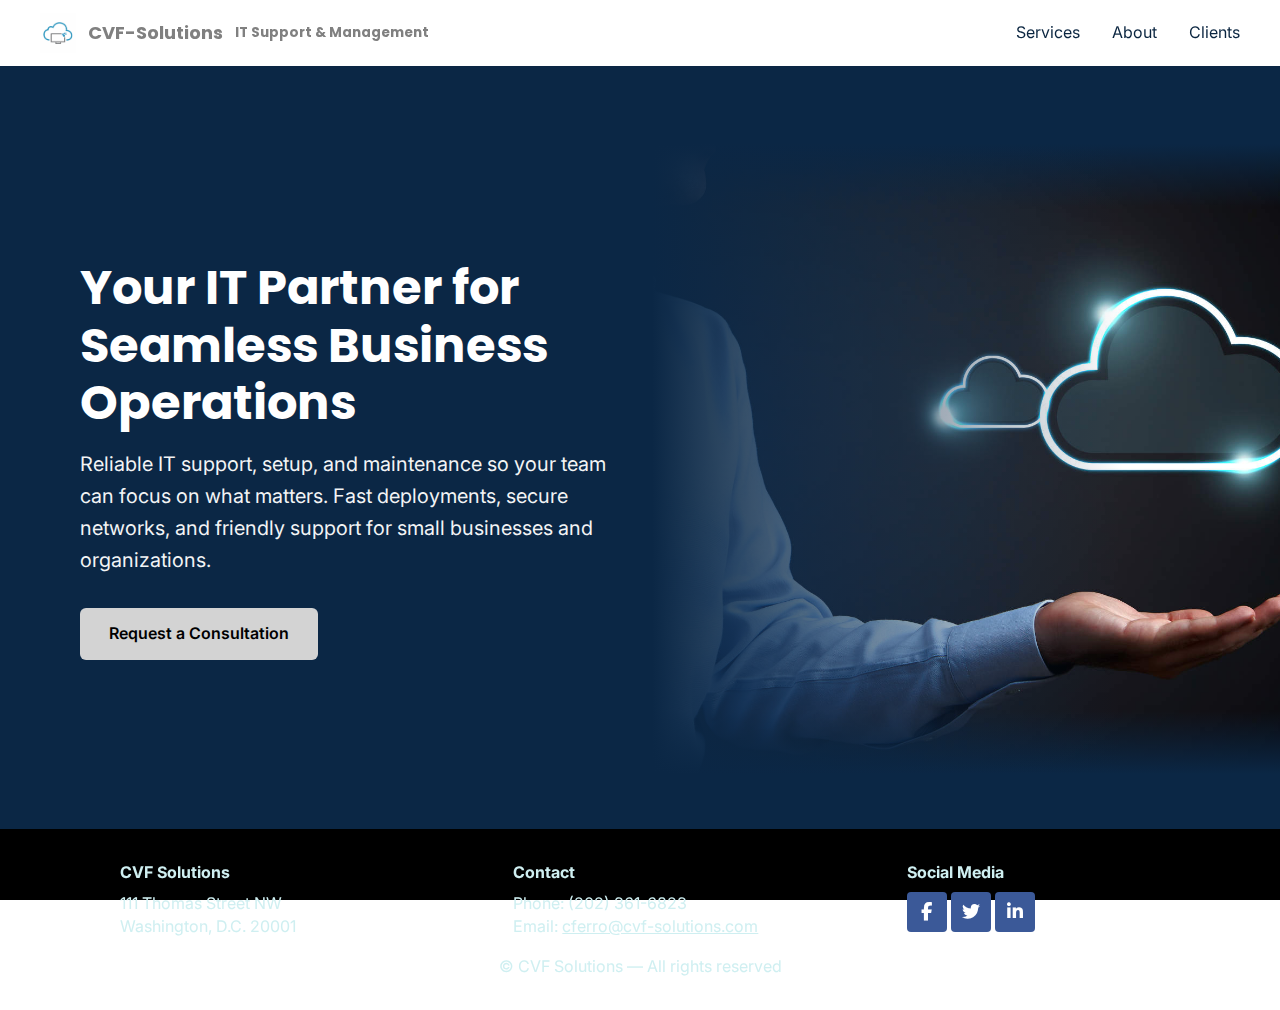
<file: index.html>
<!doctype html>
<html lang="en">
<head>
  <title>CVF-Solutions — IT Support & Management</title>
  <meta charset="utf-8" />
  <meta name="viewport" content="width=device-width, initial-scale=1" />
  <meta name="description" content="CVF Solutions provides reliable IT support, computer setup, and business-ready technology for small businesses and beyond." />
  <link rel="icon" href="./images/logo.jpg" type="image/jpg">
  <link rel="stylesheet" href="./css/global.css">
  <link rel="stylesheet" href="./css/home.css">
  <link rel="stylesheet" href="https://cdnjs.cloudflare.com/ajax/libs/font-awesome/6.5.0/css/all.min.css">
  <script src="./js/cvf-solutions.js" defer></script>

  <!-- Google Fonts -->
  <link href="https://fonts.googleapis.com/css2?family=Inter:wght@300;400;600;700;800&family=Poppins:wght@600;700&display=swap" rel="stylesheet">
</head>  

<body>
  <canvas id="particles-bg"></canvas>
  <header>
    <div class="container nav">
      <div class="brand">
        <a href="./index.html"><img id="logo" src="./images/logo.jpg" class="nav-logo" /></a>
        <a href="./index.html" class="logo">CVF-Solutions</span></a>
        <a href="./index.html" class="logo" style="font-size:0.85rem">IT Support & Management</a>
      </div>

      <nav>
        <div class="navlinks">
          <a class="navlink" href="./services/services.html"><span>Services</span></a>
          <a class="navlink" href="./about/about.html"><span>About</span></a>
          <a class="navlink" href="./clients/clients.html"><span>Clients</span></a>
          <!-- <a href="./contact/contact.html" class="cta">Contact Us</a> -->
          <!-- <a href="./test.html">Test Page</a> -->
        </div>
        <button class="mobile-toggle" aria-label="Open menu" id="mobileToggle">☰</button>
      </nav>
    </div>

    <!-- Mobile slide-in menu -->
    <div id="mobileMenu" style="display:none;padding:0.75rem;background:white;border-top:1px solid #e8f0f5">
      <div class="container" style="display:flex;flex-direction:column;gap:.5rem">
        <a href="./services/services.html">Services</a>
        <a href="./about/about.html">About</a>
        <a href="./clients/clients.html">Clients</a>
        <!-- <a href="./contact/contact.html" class="cta">Contact Us</a> -->
      </div>
    </div>
  </header>

  <main>
    <section class="hero">
      <div class="container-hero-inner">
        <div>
          <h1>Your IT Partner for Seamless Business Operations</h1>
          <p>Reliable IT support, setup, and maintenance so your team can focus on what matters. Fast deployments, secure networks, and friendly support for small businesses and organizations.</p>
          <div class="buttons">
            <a href="./contact/contact.html" class="btn-primary">Request a Consultation</a>
            <!-- <a class="btn-outline" href="#services">See Services</a> -->
          </div>
        </div>
        <div class="slideshow-container">
            <img src="./images/iStock_1.jpg" alt="Slide 1" class="active">
            <img src="./images/iStock_2.jpg" alt="Slide 2">
            <img src="./images/iStock_3.jpg" alt="Slide 3">
            <img src="./images/iStock_4.jpg" alt="Slide 4">
        </div>
    </section>
  </main>
  
  <footer>
    <div class="container footer-grid">
      <div>
        <strong>CVF Solutions</strong>
        <div style="margin-top:.5rem">111 Thomas Street NW<br>Washington, D.C. 20001</div>
      </div>

      <div>
        <strong>Contact</strong>
        <div style="margin-top:.5rem">Phone: (202) 361-6823<br>Email: <a href="mailto:cferro@cvf-solutions.com" style="color:inherit">cferro@cvf-solutions.com</a></div>
      </div>

      <div class="social-links">
        <strong>Social Media</strong>
        <div style="margin-top:.5rem">
            <a href="https://www.facebook.com/CVFSolutions" target="_blank" aria-label="Facebook">
                <i class="fab fa-facebook-f"></i>
            </a>
            <a href="https://twitter.com/cvfsolutions" target="_blank" aria-label="Twitter">
                <i class="fab fa-twitter"></i>
            </a>
            <a href="https://www.linkedin.com/pub/christian-ferro/8a/386/b84" target="_blank" aria-label="LinkedIn">
                <i class="fab fa-linkedin-in"></i>
            </a>
        </div>
      </div>
    </div>

    <div class="container center" style="margin-top:1rem">© CVF Solutions — All rights reserved</div>
  </footer>
</body>
</html>
</file>
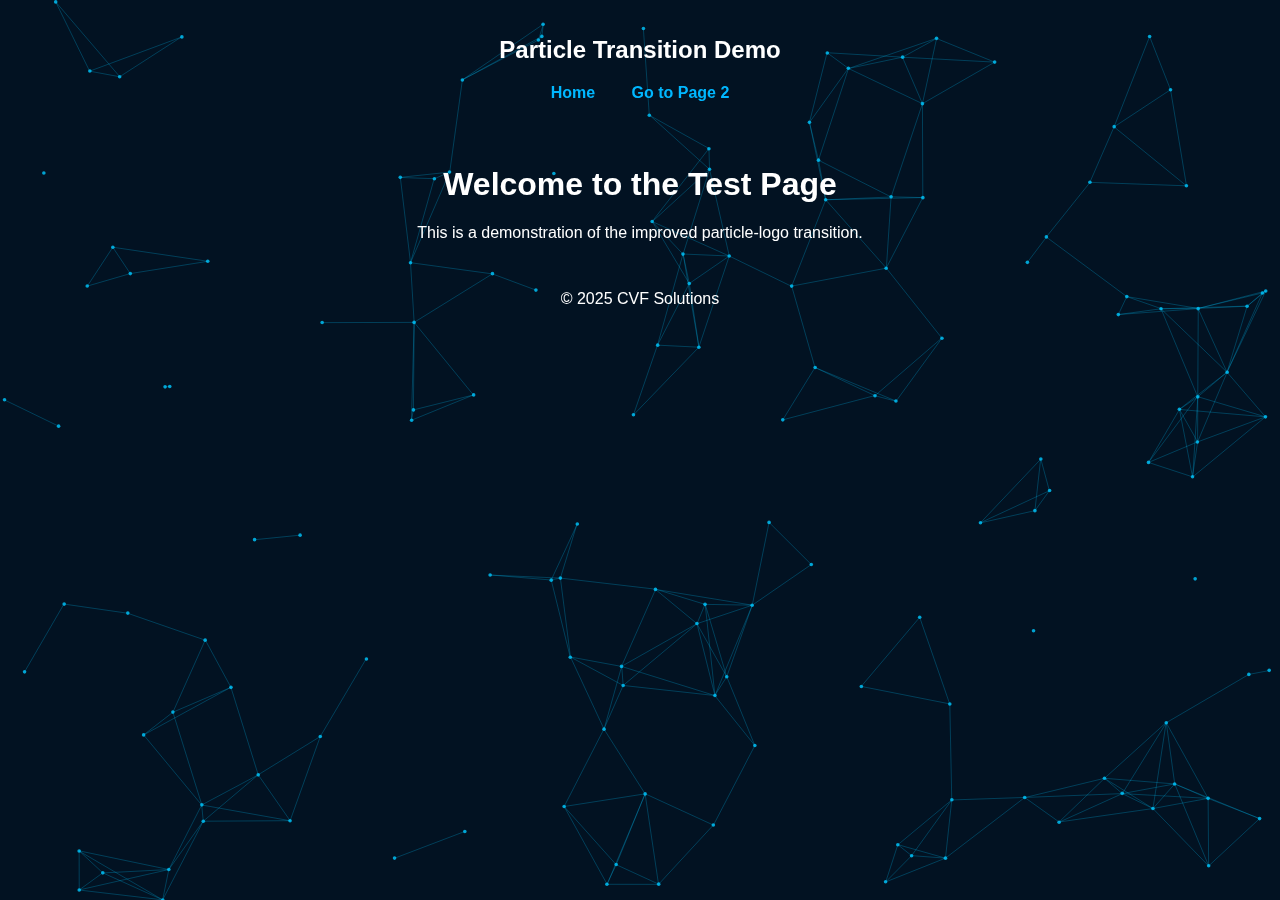
<file: transition-test.html>
<!doctype html>
<html lang="en">
<head>
  <meta charset="utf-8" />
  <title>Particle Logo Transition Test (Improved)</title>
  <meta name="viewport" content="width=device-width, initial-scale=1" />
  <style>
    html, body {
      margin: 0;
      height: 100%;
      background: #021222;
      overflow: hidden;
      font-family: 'Poppins', sans-serif;
      color: white;
    }

    canvas#particles-bg {
      position: fixed;
      inset: 0;
      z-index: 0;
    }

    header, footer {
      text-align: center;
      padding: 1rem;
      z-index: 10;
      position: relative;
    }

    #page-content {
      position: relative;
      z-index: 5;
      text-align: center;
      margin-top: 3rem;
      transition: opacity 1.5s ease-in-out;
      opacity: 1;
    }

    #page-content.fade-out {
      opacity: 0;
    }

    a {
      color: #00b7ff;
      text-decoration: none;
      font-weight: 600;
      margin: 0 1rem;
    }
  </style>
</head>
<body>
  <header>
    <h2>Particle Transition Demo</h2>
    <nav>
      <a href="./transition-test.html">Home</a>
      <a href="./transition-test2.html">Go to Page 2</a>
    </nav>
  </header>

  <canvas id="particles-bg"></canvas>

  <div id="page-content">
    <h1>Welcome to the Test Page</h1>
    <p>This is a demonstration of the improved particle-logo transition.</p>
  </div>

  <footer>
    <p>© 2025 CVF Solutions</p>
  </footer>

  <script>
  // ===== Particle Background =====
  const canvas = document.getElementById('particles-bg');
  const ctx = canvas.getContext('2d');
  let w, h;
  let particles = [];
  function resize() {
    w = canvas.width = window.innerWidth;
    h = canvas.height = window.innerHeight;
  }
  window.addEventListener('resize', resize);
  resize();

  for (let i = 0; i < 150; i++) {
    particles.push({
      x: Math.random() * w,
      y: Math.random() * h,
      vx: (Math.random() - 0.5) * 0.5,
      vy: (Math.random() - 0.5) * 0.5,
      size: 1.8
    });
  }

  function draw() {
    ctx.clearRect(0, 0, w, h);
    ctx.fillStyle = 'rgba(0,200,255,0.8)';
    ctx.strokeStyle = 'rgba(0,200,255,0.25)';
    ctx.lineWidth = 1;
    for (let i = 0; i < particles.length; i++) {
      const p = particles[i];
      p.x += p.vx;
      p.y += p.vy;
      if (p.x < 0 || p.x > w) p.vx *= -1;
      if (p.y < 0 || p.y > h) p.vy *= -1;

      ctx.beginPath();
      ctx.arc(p.x, p.y, p.size, 0, Math.PI * 2);
      ctx.fill();

      for (let j = i + 1; j < particles.length; j++) {
        const q = particles[j];
        const dx = p.x - q.x;
        const dy = p.y - q.y;
        const dist = Math.sqrt(dx*dx + dy*dy);
        if (dist < 100) {
          ctx.beginPath();
          ctx.moveTo(p.x, p.y);
          ctx.lineTo(q.x, q.y);
          ctx.stroke();
        }
      }
    }
    requestAnimationFrame(draw);
  }
  draw();
  window.particlesArray = particles;
  </script>

  <script>
  // ===== Transition Logic =====
  document.addEventListener("DOMContentLoaded", () => {
    const content = document.getElementById("page-content");
    const canvas = document.getElementById("particles-bg");
    const ctx = canvas.getContext("2d");
    const particles = window.particlesArray;

    const logoImg = new Image();
    logoImg.src = "./images/logo.jpg"; // <-- ensure this path works

    function getLogoPoints(img, widthFraction = 0.3) {
      const tmp = document.createElement("canvas");
      const scale = (canvas.width * widthFraction) / img.width;
      const scaledW = img.width * scale;
      const scaledH = img.height * scale;
      tmp.width = scaledW;
      tmp.height = scaledH;
      const tctx = tmp.getContext("2d");
      tctx.drawImage(img, 0, 0, scaledW, scaledH);
      const imageData = tctx.getImageData(0, 0, scaledW, scaledH).data;

      const pts = [];
      for (let y = 0; y < scaledH; y += 3) {  // denser sampling
        for (let x = 0; x < scaledW; x += 3) {
          const i = (y * scaledW + x) * 4;
          if (imageData[i + 3] > 128) pts.push({ x, y });
        }
      }
      const offsetX = canvas.width / 2 - scaledW / 2;
      const offsetY = canvas.height / 2 - scaledH / 2;
      return pts.map(p => ({ x: p.x + offsetX, y: p.y + offsetY }));
    }

    function morphParticlesToLogo(points) {
      const total = particles.length;
      for (let i = 0; i < total; i++) {
        const p = particles[i];
        const target = points[i % points.length];
        p.vx = (target.x - p.x) * 0.01;
        p.vy = (target.y - p.y) * 0.01;
      }
    }

    function disperseParticles() {
      particles.forEach(p => {
        p.vx = (Math.random() - 0.5) * 0.5;
        p.vy = (Math.random() - 0.5) * 0.5;
      });
    }

    function playTransitionAndNavigate(href) {
      content.classList.add("fade-out");
      morphParticlesToLogo(window.logoPoints);
      setTimeout(() => window.location.assign(href), 3000); // ⏳ slower for full effect
    }

    logoImg.onload = () => {
      window.logoPoints = getLogoPoints(logoImg);
      // For testing, show the morph on page load then disperse
      setTimeout(() => {
        morphParticlesToLogo(window.logoPoints);
        setTimeout(() => disperseParticles(), 2500);
      }, 800);
    };

    document.querySelectorAll("a").forEach(link => {
      const href = link.getAttribute("href");
      if (href && !href.startsWith("#") && !href.startsWith("mailto")) {
        link.addEventListener("click", e => {
          e.preventDefault();
          playTransitionAndNavigate(href);
        });
      }
    });
  });
  </script>
</body>
</html>
</file>
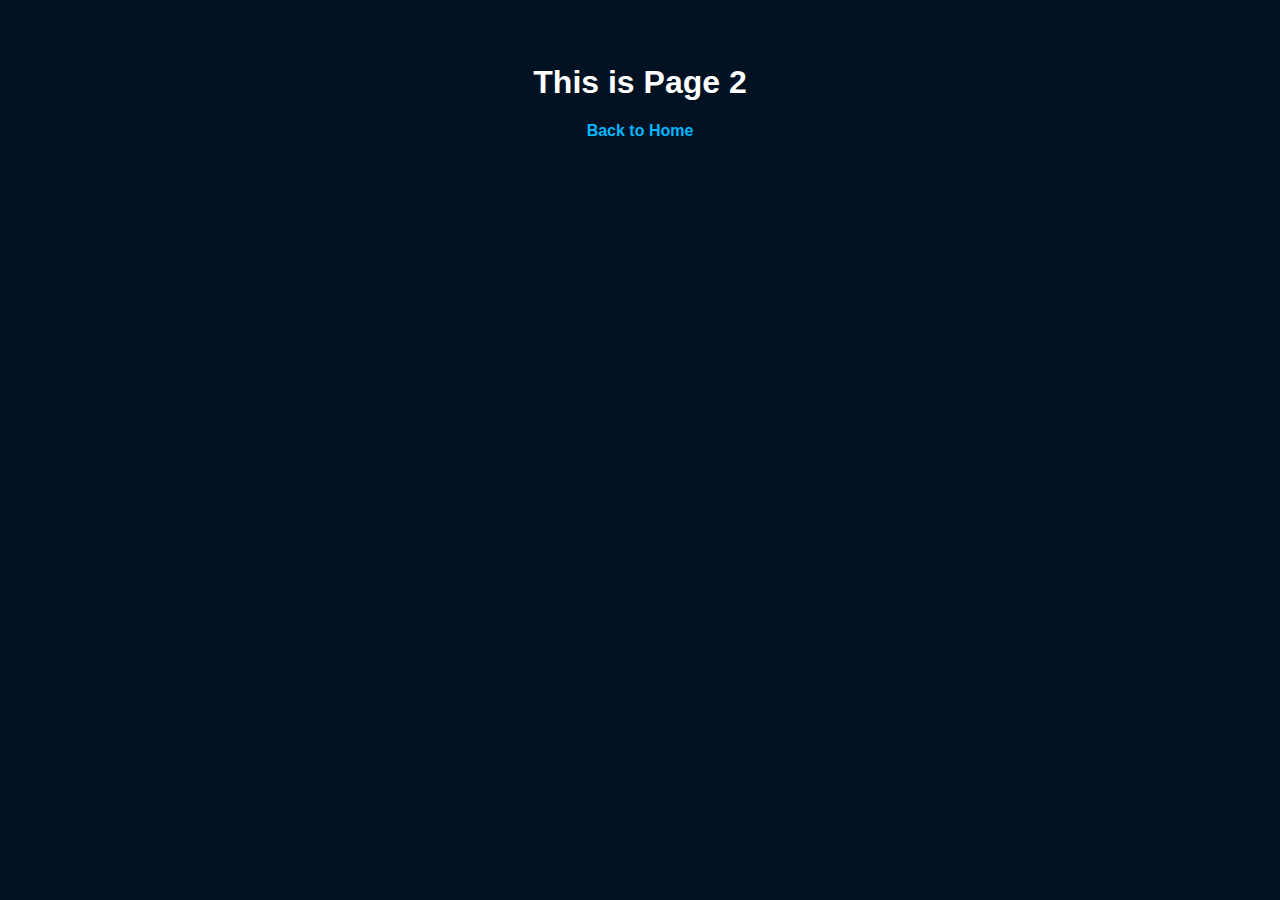
<file: transition-test2.html>
<!doctype html>
<html lang="en">
<head>
  <meta charset="utf-8" />
  <title>Transition Test Page 2</title>
  <meta name="viewport" content="width=device-width, initial-scale=1" />
  <style>
    body {
      background: #021222;
      color: white;
      text-align: center;
      font-family: 'Poppins', sans-serif;
      margin-top: 4rem;
    }
    a {
      color: #00b7ff;
      text-decoration: none;
      font-weight: 600;
    }
  </style>
</head>
<body>
  <h1>This is Page 2</h1>
  <p><a href="./transition-test.html">Back to Home</a></p>
</body>
</html>
</file>
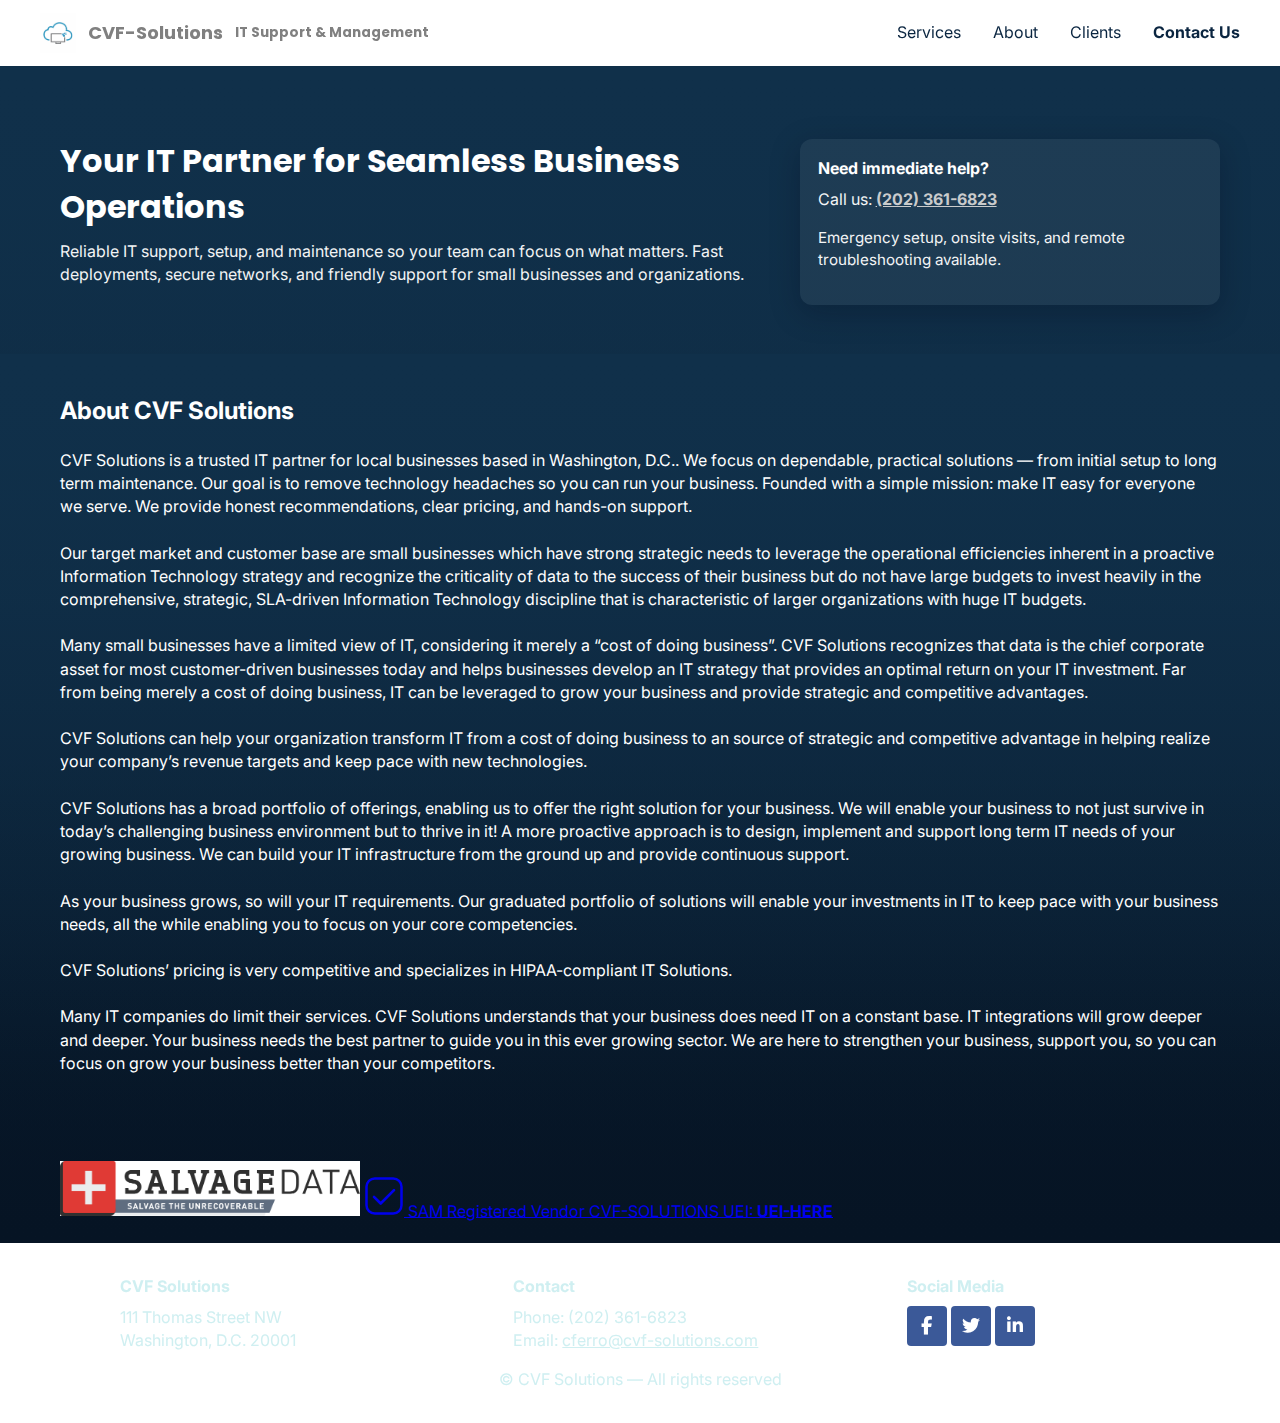
<file: about/about.html>
<!doctype html>
<html lang="en">
<head>
  <title>CVF Solutions — IT Support & Management</title>
  <meta charset="utf-8" />
  <meta name="viewport" content="width=device-width, initial-scale=1" />
  <meta name="description" content="CVF Solutions provides reliable IT support, computer setup, and business-ready technology for small businesses and beyond." />
  <link rel="icon" href="../images/logo.jpg" type="image/jpg">
  <link rel="stylesheet" href="../css/global.css">
  <link rel="stylesheet" href="./about.css">
  <link rel="stylesheet" href="https://cdnjs.cloudflare.com/ajax/libs/font-awesome/6.5.0/css/all.min.css">
  <script src="../js/cvf-solutions.js" defer></script>

  <!-- Google Fonts -->
  <link href="https://fonts.googleapis.com/css2?family=Inter:wght@300;400;600;700;800&family=Poppins:wght@600;700&display=swap" rel="stylesheet">
</head>  

<body>
  <canvas id="particles-bg"></canvas>
  <header>
    <div class="container nav">
      <div class="brand">
        <a href="../index.html"><img id="logo" src="../images/logo.jpg" class="nav-logo" /></a>
        <a href="../index.html" class="logo">CVF-Solutions</span></a>
        <a href="../index.html" class="logo" style="font-size:0.85rem">IT Support & Management</a>
      </div>

      <nav>
        <div class="navlinks">
          <a class="navlink" href="../services/services.html">Services</a>
          <a class="navlink" href="./about.html">About</a>
          <a class="navlink" href="../clients/clients.html">Clients</a>
          <a class="navlink cta" href="../contact/contact.html">Contact Us</a>
        </div>
        <button class="mobile-toggle" aria-label="Open menu" id="mobileToggle">☰</button>
      </nav>
    </div>

    <!-- Mobile slide-in menu -->
    <div id="mobileMenu" style="display:none;padding:0.75rem;background:white;border-top:1px solid #e8f0f5">
      <div class="container" style="display:flex;flex-direction:column;gap:.5rem">
        <a href="../services/services.html">Services</a>
        <a href="./about.html">About</a>
        <a href="../clients/clients.html">Clients</a>
        <a href="../contact/contact.html" class="cta">Contact Us</a>
      </div>
    </div>
  </header>

  <main>
    <section class="hero">
      <div class="container hero-inner">
        <div>
          <h1>Your IT Partner for Seamless Business Operations</h1>
          <p>Reliable IT support, setup, and maintenance so your team can focus on what matters. Fast deployments, secure networks, and friendly support for small businesses and organizations.</p>
          <!-- <div class="buttons">
            <a class="btn-primary" href="./contact/contact.html">Request a Consultation</a>
            <a class="btn-outline" href="../services/services.html">See Services</a>
          </div> -->
        </div>

        <div class="hero-card">
          <h4 style="margin:0 0 0.5rem">Need immediate help?</h4>
          <p style="margin:0 0 1rem">Call us: <a href="tel:+12023616823" class="phone-link" style="color:var(--accent);font-weight:700">(202) 361-6823</a></p>
          <p style="margin:0 0 1rem;font-size:0.95rem;opacity:0.95">Emergency setup, onsite visits, and remote troubleshooting available.</p>
          <!-- <a href="../contact/contact.html" class="btn-primary">Contact Us</a> -->
        </div>
      </div>
    </section>

    <section id="about" class="about" style="color:white">
      <div class="container">
        <h2>About CVF Solutions</h2>
        <p> 
          CVF Solutions is a trusted IT partner for local businesses based in Washington, D.C.. 
          We focus on dependable, practical solutions — from initial setup to long term maintenance. Our goal is to remove technology headaches so you can run your business.
          Founded with a simple mission: make IT easy for everyone we serve. We provide honest recommendations, clear pricing, and hands-on support.
          <br><br>
          Our target market and customer base are small businesses which have strong strategic needs to leverage
          the operational efficiencies inherent in a proactive Information Technology strategy and recognize the 
          criticality of data to the success of their business but do not have large budgets to invest heavily in 
          the comprehensive, strategic, SLA-driven Information Technology discipline that is characteristic of larger 
          organizations with huge IT budgets.  
          <br><br>
          Many small businesses have a limited view of IT, considering it merely a “cost of doing business”. 
          CVF Solutions recognizes that data is the chief corporate asset for most customer-driven businesses today and 
          helps businesses develop an IT strategy that provides an optimal return on your IT investment.  
          Far from being merely a cost of doing business, IT can be leveraged to grow your business and provide strategic and 
          competitive advantages.
          <br><br>
          CVF Solutions can help your organization transform IT from a cost of doing business to an source of strategic and 
          competitive advantage in helping realize your company’s revenue targets and keep pace with new technologies.  
          <br><br>
          CVF Solutions has a broad portfolio of offerings, enabling us to offer the right solution for your business.
          We will enable your business to not just survive in today’s challenging business environment but to thrive in it! 
          A more proactive approach is to design, implement and support long term IT needs of your growing business. We can 
          build your IT infrastructure from the ground up and provide continuous support.
          <br><br>
          As your business grows, so will your IT requirements. Our graduated portfolio of solutions will enable your investments 
          in IT to keep pace with your business needs, all the while enabling you to focus on your core competencies.
          <br><br>
          CVF Solutions’ pricing is very competitive and specializes in HIPAA-compliant IT Solutions.
          <br><br>
          Many IT companies do limit their services. CVF Solutions understands that your business does need IT on a constant 
          base. IT integrations will grow deeper and deeper. Your business needs the best partner to guide you in this ever 
          growing sector. We are here to strengthen your business, support you, so you can focus on grow your business better 
          than your competitors.  
          <br><br><br><br>
        </p>

        <div class="certifications-grid"> 
          <a style="display: inline-block;" href="https://case.salvagedata.com/request-help?partnerid=980035"> 
            <img src="../images/logo_sdr.svg " alt="SalvageData Recovery Partner" style="background: white; width:300px; height:auto; display:block;"> 
          </a> 
          <!-- SAM Registered Badge (compliant) -->
          <a class="sam-badge" href="SAM_URL_HERE" target="_blank" rel="noopener noreferrer"
            aria-label="COMPANY NAME registered in SAM.gov — click to view public record">
            <span class="sam-badge__logo" aria-hidden="true">
              <!-- abstract non-government SVG mark (no seals or flags) -->
              <svg width="40" height="40" viewBox="0 0 24 24" fill="none" role="img" xmlns="http://www.w3.org/2000/svg">
                <rect x="1.5" y="1.5" width="21" height="21" rx="5" stroke="currentColor" stroke-width="1.5" fill="none"/>
                <path d="M6 12.5 L10 16.5 L18 8.5" stroke="currentColor" stroke-width="1.6" stroke-linecap="round" stroke-linejoin="round" fill="none"/>
              </svg>
            </span>

            <span class="sam-badge__content">
              <span class="sam-badge__title">SAM Registered Vendor</span>
              <span class="sam-badge__meta">
                <span class="sam-badge__company">CVF-SOLUTIONS</span>
                <span class="sam-badge__uei">UEI: <strong>UEI-HERE</strong></span>
              </span>
            </span>
          </a>
        </div>
      </div>
    </section>
  </main>

  <footer>
    <div class="container footer-grid">
      <div>
        <strong>CVF Solutions</strong>
        <div style="margin-top:.5rem">111 Thomas Street NW<br>Washington, D.C. 20001</div>
      </div>

      <div>
        <strong>Contact</strong>
        <div style="margin-top:.5rem">Phone: (202) 361-6823<br>Email: <a href="mailto:cferro@cvf-solutions.com" style="color:inherit">cferro@cvf-solutions.com</a></div>
      </div>

      <div class="social-links">
        <strong>Social Media</strong>
        <div style="margin-top:.5rem">
            <a href="https://www.facebook.com/CVFSolutions" target="_blank" aria-label="Facebook">
                <i class="fab fa-facebook-f"></i>
            </a>
            <a href="https://twitter.com/cvfsolutions" target="_blank" aria-label="Twitter">
                <i class="fab fa-twitter"></i>
            </a>
            <a href="https://www.linkedin.com/pub/christian-ferro/8a/386/b84" target="_blank" aria-label="LinkedIn">
                <i class="fab fa-linkedin-in"></i>
            </a>
        </div>
      </div>
    </div>

    <div class="container center" style="margin-top:1rem">© CVF Solutions — All rights reserved</div>
  </footer>
</body>
</html>
</file>
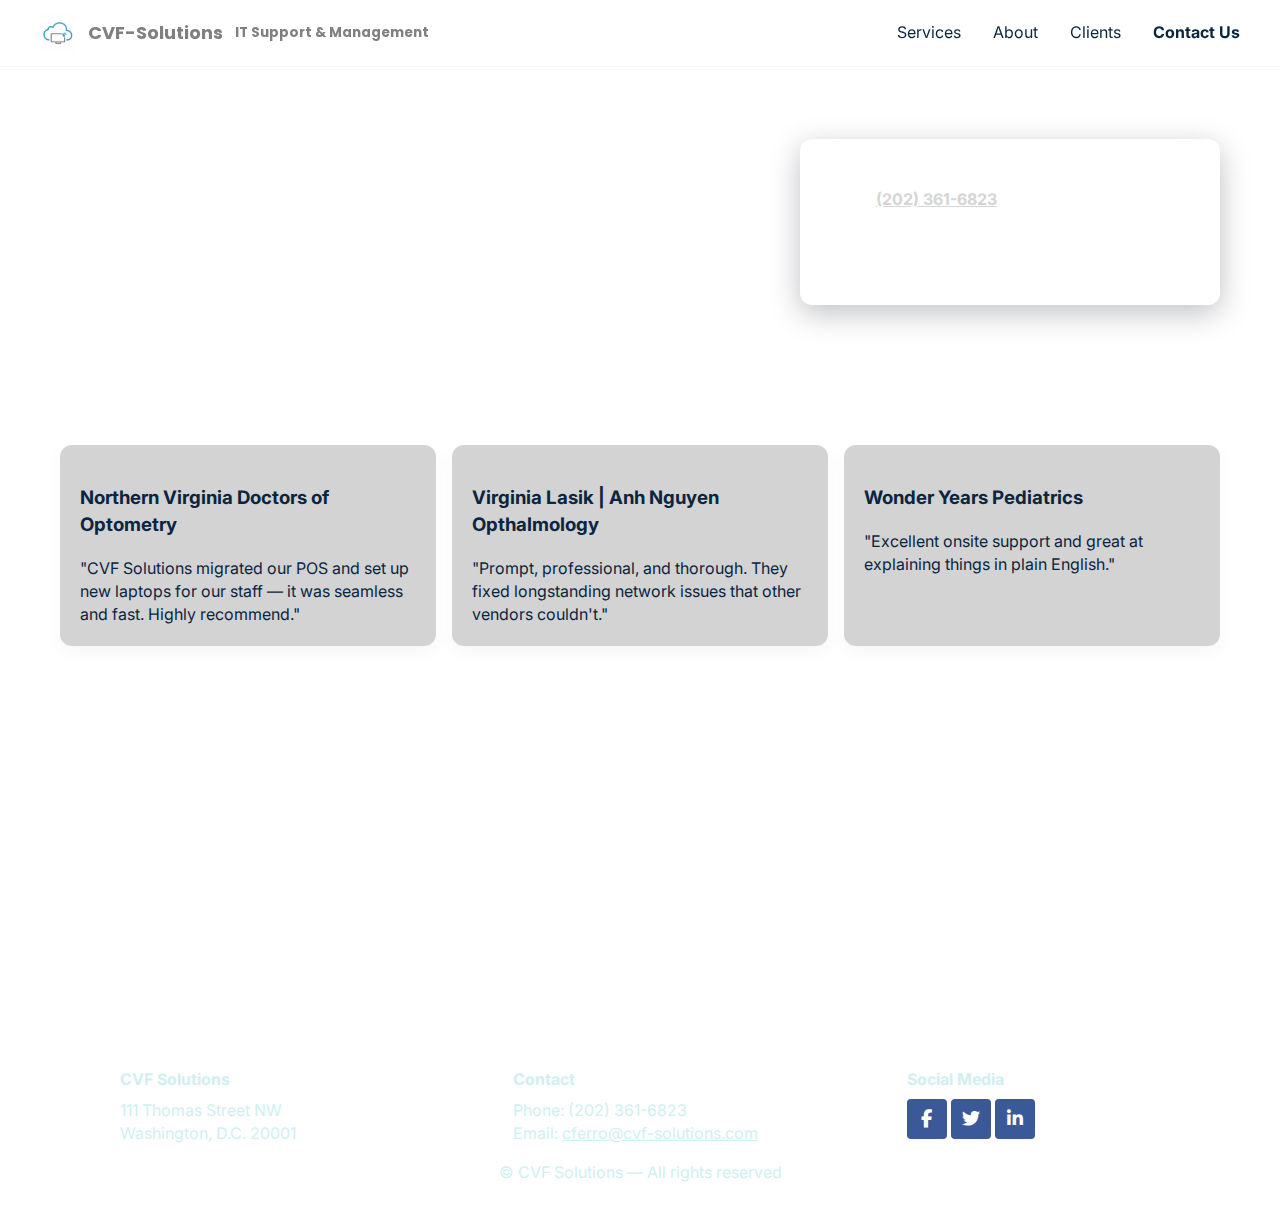
<file: clients/clients.html>
<!doctype html>
<html lang="en">
<head>
  <title>CVF Solutions — IT Support & Management</title>
  <meta charset="utf-8" />
  <meta name="viewport" content="width=device-width, initial-scale=1" />
  <meta name="description" content="CVF Solutions provides reliable IT support, computer setup, and business-ready technology for small businesses and beyond." />
  <link rel="icon" href="./images/logo.jpg" type="image/jpg">
  <link rel="stylesheet" href="../css/global.css">
  <link rel="stylesheet" href="./clients.css">
  <link rel="stylesheet" href="https://cdnjs.cloudflare.com/ajax/libs/font-awesome/6.5.0/css/all.min.css">

  <!-- Google Fonts -->
  <link href="https://fonts.googleapis.com/css2?family=Inter:wght@300;400;600;700;800&family=Poppins:wght@600;700&display=swap" rel="stylesheet">
</head>  

<body>
  <header>
    <div class="container nav">
      <div class="brand">
        <a href="../index.html"><img id="logo" src="../images/logo.jpg" class="nav-logo" /></a>
        <a href="../index.html" class="logo">CVF-Solutions</a>
        <a href="../index.html" class="logo" style="font-size:0.85rem">IT Support & Management</a>
      </div>

      <nav>
        <div class="navlinks">
          <a class="navlink" href="../services/services.html">Services</a>
          <a class="navlink" href="../about/about.html">About</a>
          <a class="navlink" href="./clients.html">Clients</a>
          <a class="navlink cta" href="../contact/contact.html">Contact Us</a>
        </div>
        <button class="mobile-toggle" aria-label="Open menu" id="mobileToggle">☰</button>
      </nav>
    </div>

    <!-- Mobile slide-in menu -->
    <div id="mobileMenu" style="display:none;padding:0.75rem;background:white;border-top:1px solid #e8f0f5">
      <div class="container" style="display:flex;flex-direction:column;gap:.5rem">
        <a href="../services/services.html">Services</a>
        <a href="../about/about.html">About</a>
        <a href="./clients.html">Clients</a>
        <a href="../contact/contact.html" class="cta">Contact Us</a>
      </div>
    </div>
  </header>

  <main>
    <section class="hero">
      <div class="container hero-inner">
        <div>
          <h1>Your IT Partner for Seamless Business Operations</h1>
          <p>Reliable IT support, setup, and maintenance so your team can focus on what matters. Fast deployments, secure networks, and friendly support for small businesses and organizations.</p>
          <!-- <div class="buttons">
            <a class="btn-primary" href="../contact/contact.html">Request a Consultation</a>
          </div> -->
        </div>

        <div class="hero-card">
          <h4 style="margin:0 0 0.5rem">Need immediate help?</h4>
          <p style="margin:0 0 1rem">Call us: <a href="tel:+12023616823" class="phone-link" style="color:var(--accent);font-weight:700">(202) 361-6823</a></p>
          <p style="margin:0 0 1rem;font-size:0.95rem;opacity:0.95">Emergency setup, onsite visits, and remote troubleshooting available.</p>
          <!-- <a href="../contact/contact.html" class="btn-primary">Contact Us</a> -->
        </div>
      </div>
    </section>

    <section id="clients" class="clients">
      <div class="container">
        <h2 style="margin:0 0 1rem;color:white">What clients say</h2>
        <div class="client-grid">
          <a href="https://novaeyedocs.com" class="client">
            <h3>Northern Virginia Doctors of Optometry</h3>
            <p style="margin:0.5rem 0 0">"CVF Solutions migrated our POS and set up new laptops for our staff — it was seamless and fast. Highly recommend."</p>
          </a>

          <a href="https://virginia-lasik.com" class="client">
            <h3>Virginia Lasik | Anh Nguyen Opthalmology</h3>
            <p style="margin:0.5rem 0 0">"Prompt, professional, and thorough. They fixed longstanding network issues that other vendors couldn't."</p>
          </a>

          <a href="https://wonderyearspediatrics.com" class="client">
            <h3>Wonder Years Pediatrics</h3>
            <p style="margin:0.5rem 0 0">"Excellent onsite support and great at explaining things in plain English."</p>
          </a>

          <p><br><br><br><br><br><br><br><br><br><br><br><br><br></p>
        </div>
      </div>
    </section>

  <footer>
    <div class="container footer-grid">
      <div>
        <strong>CVF Solutions</strong>
        <div style="margin-top:.5rem">111 Thomas Street NW<br>Washington, D.C. 20001</div>
      </div>

      <div>
        <strong>Contact</strong>
        <div style="margin-top:.5rem">Phone: (202) 361-6823<br>Email: <a href="mailto:cferro@cvf-solutions.com" style="color:inherit">cferro@cvf-solutions.com</a></div>
      </div>

      <div class="social-links">
        <strong>Social Media</strong>
        <div style="margin-top:.5rem">
            <a href="https://www.facebook.com/CVFSolutions" target="_blank" aria-label="Facebook">
                <i class="fab fa-facebook-f"></i>
            </a>
            <a href="https://twitter.com/cvfsolutions" target="_blank" aria-label="Twitter">
                <i class="fab fa-twitter"></i>
            </a>
            <a href="https://www.linkedin.com/pub/christian-ferro/8a/386/b84" target="_blank" aria-label="LinkedIn">
                <i class="fab fa-linkedin-in"></i>
            </a>
        </div>
      </div>
    </div>

    <div class="container center" style="margin-top:1rem">© CVF Solutions — All rights reserved</div>
  </footer>
</body>
</html>
</file>
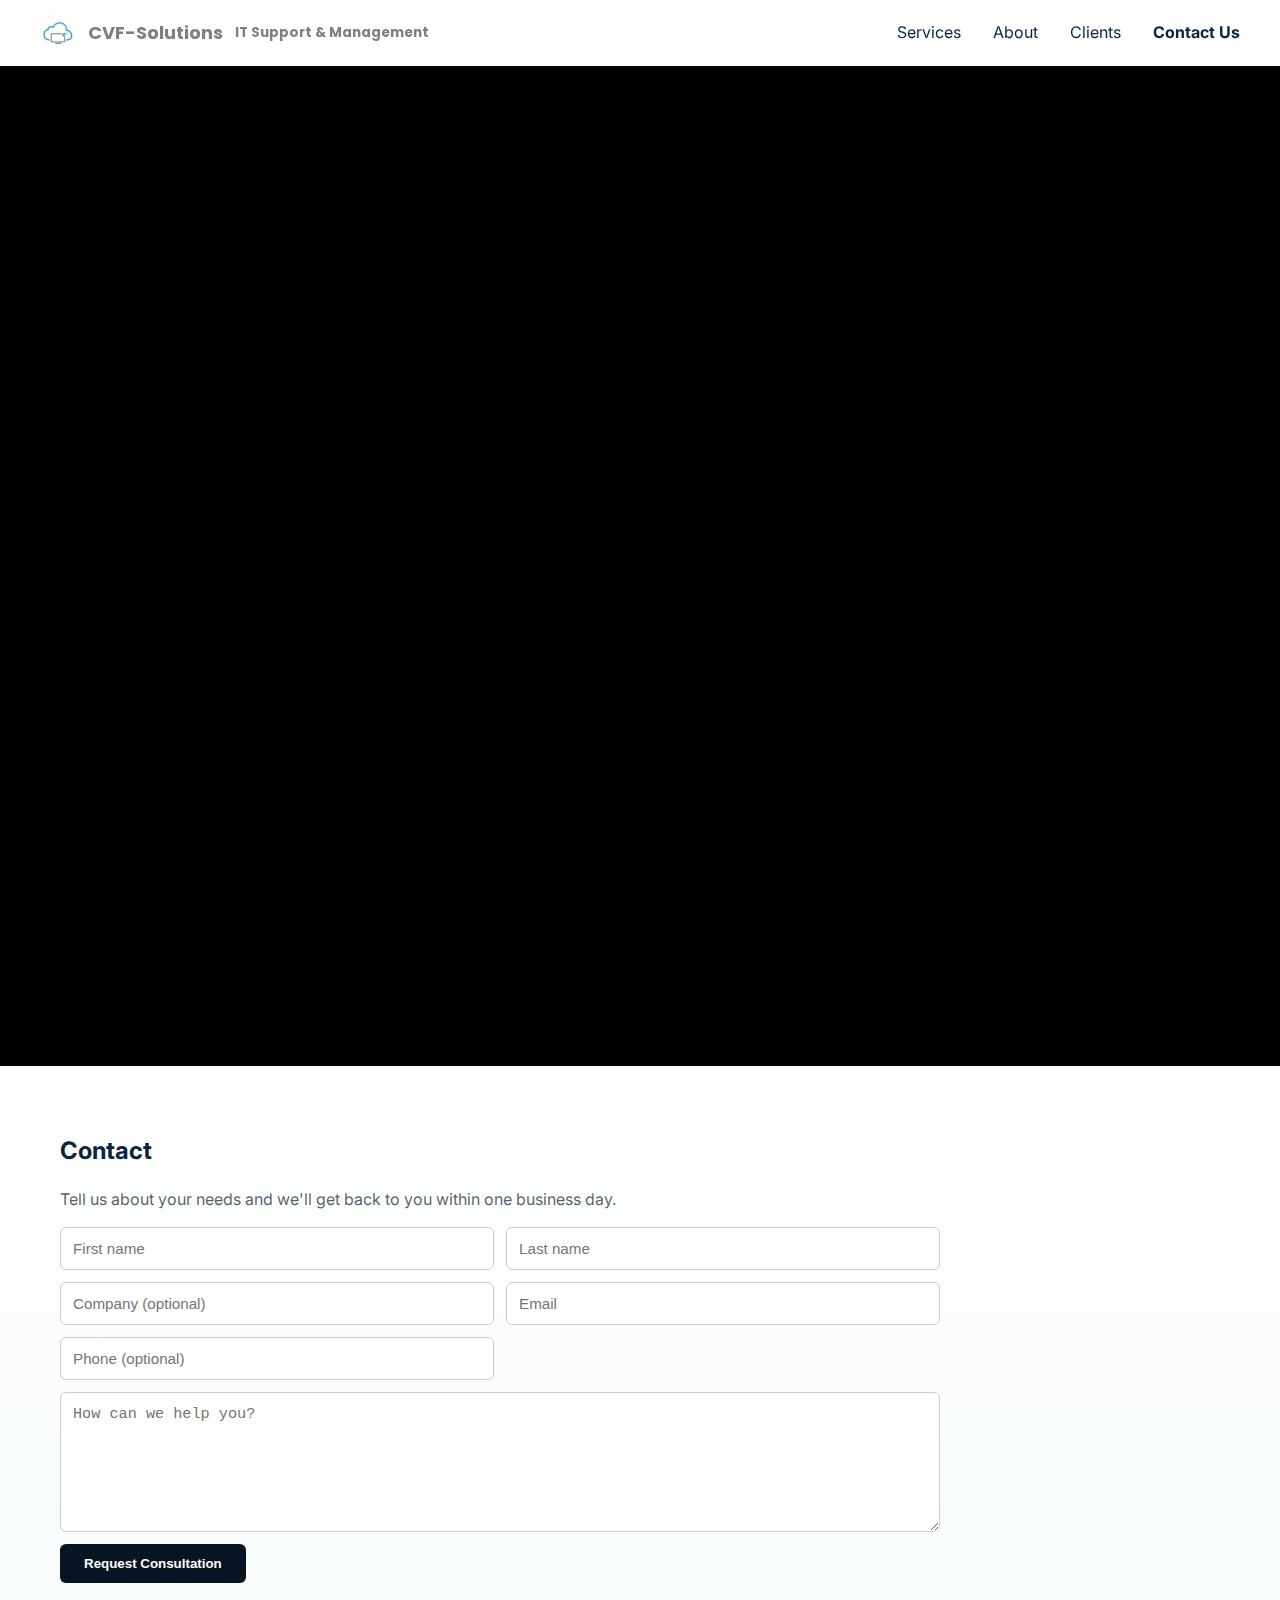
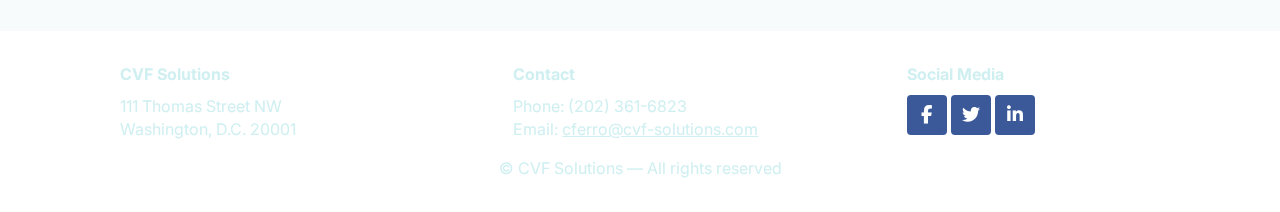
<file: contact/contact.html>
<!doctype html>
<html lang="en">
<head>
  <title>CVF Solutions — IT Support & Management</title>
  <meta charset="utf-8" />
  <meta name="viewport" content="width=device-width, initial-scale=1" />
  <meta name="description" content="CVF Solutions provides reliable IT support, computer setup, and business-ready technology for small businesses and beyond." />
  <link rel="icon" href="../images/logo.jpg" type="image/jpg">
  <link rel="stylesheet" href="../css/global.css">
  <link rel="stylesheet" href="./contact.css">
  <link rel="stylesheet" href="https://cdnjs.cloudflare.com/ajax/libs/font-awesome/6.5.0/css/all.min.css">
  <script src="../js/cvf-solutions.js" defer></script>

  <!-- Google Fonts -->
  <link href="https://fonts.googleapis.com/css2?family=Inter:wght@300;400;600;700;800&family=Poppins:wght@600;700&display=swap" rel="stylesheet">
</head>  

<body>
  <canvas id="particles-bg"></canvas>
  <header>
    <div class="container nav">
      <div class="brand">
        <a href="../index.html"><img id="logo" src="../images/logo.jpg" class="nav-logo" /></a>
        <a href="../index.html" class="logo">CVF-Solutions</a>
        <a href="../index.html" class="logo" style="font-size:0.85rem">IT Support & Management</a>
      </div>

      <nav>
        <div class="navlinks">
          <a class="navlink" href="../services/services.html">Services</a>
          <a class="navlink" href="../about/about.html">About</a>
          <a class="navlink" href="../clients/clients.html">Clients</a>
          <a class="navlink cta" href="./contact.html">Contact Us</a>
        </div>
        <button class="mobile-toggle" aria-label="Open menu" id="mobileToggle">☰</button>
      </nav>
    </div>

    <!-- Mobile slide-in menu -->
    <div id="mobileMenu" style="display:none;padding:0.75rem;background:white;border-top:1px solid #e8f0f5">
      <div class="container" style="display:flex;flex-direction:column;gap:.5rem">
        <a href="../services/services.html">Services</a>
        <a href="../about/about.html">About</a>
        <a href="../clients/clients.html">Clients</a>
        <a href="../contact/contact.html" class="cta">Get Support</a>
      </div>
    </div>
  </header>

  <main>
    <section class="map-box">
        <iframe width="500" height="350" frameborder="0" style="border:0" 
            src="https://www.google.com/maps/embed?pb=!1m18!1m12!1m3!1d10275.005613455798!2d-77.01532402282106!3d38.91645714557732!2m3!1f0!2f0!3f0!3m2!1i1024!2i768!4f13.1!3m3!1m2!1s0x89b7b7f85631eef5%3A0xd45f22ac8dab981!2s111%20Thomas%20St%20NW%2C%20Washington%2C%20DC%2020001!5e1!3m2!1sen!2sus!4v1760175281619!5m2!1sen!2sus" 
            allowfullscreen>
        </iframe>
    </section>

    <section id="contact" class="contact">
      <div class="container">
        <h2>Contact</h2>
        <p style="margin:0 0 1rem;color:rgba(10,20,40,0.7)">Tell us about your needs and we'll get back to you within one business day.</p>

        <div style="max-width:880px">
          <form id="contactForm">
            <input name="firstName" placeholder="First name" required />
            <input name="lastName" placeholder="Last name" required />
            <input name="company" placeholder="Company (optional)" />
            <input name="email" placeholder="Email" type="email" required />
            <input name="phone" placeholder="Phone (optional)" />
            <textarea name="message" class="full" placeholder="How can we help you?" required></textarea>

            <div class="full" style="display:flex;gap:.75rem;align-items:center">
              <button type="submit" class="submit">Request Consultation</button>
              <div id="formStatus" style="font-size:0.95rem;color:var(--primary)"></div>
            </div>
          </form>
        </div>

      </div>
    </section>

  </main>

  <footer>
    <div class="container footer-grid">
      <div>
        <strong>CVF Solutions</strong>
        <div style="margin-top:.5rem">111 Thomas Street NW<br>Washington, D.C. 20001</div>
      </div>

      <div>
        <strong>Contact</strong>
        <div style="margin-top:.5rem">Phone: (202) 361-6823<br>Email: <a href="mailto:cferro@cvf-solutions.com" style="color:inherit">cferro@cvf-solutions.com</a></div>
      </div>

      <div class="social-links">
        <strong>Social Media</strong>
        <div style="margin-top:.5rem">
            <a href="https://www.facebook.com/CVFSolutions" target="_blank" aria-label="Facebook">
                <i class="fab fa-facebook-f"></i>
            </a>
            <a href="https://twitter.com/cvfsolutions" target="_blank" aria-label="Twitter">
                <i class="fab fa-twitter"></i>
            </a>
            <a href="https://www.linkedin.com/pub/christian-ferro/8a/386/b84" target="_blank" aria-label="LinkedIn">
                <i class="fab fa-linkedin-in"></i>
            </a>
        </div>
      </div>
    </div>

    <div class="container center" style="margin-top:1rem">© CVF Solutions — All rights reserved</div>
  </footer>
</body>
</html>
</file>
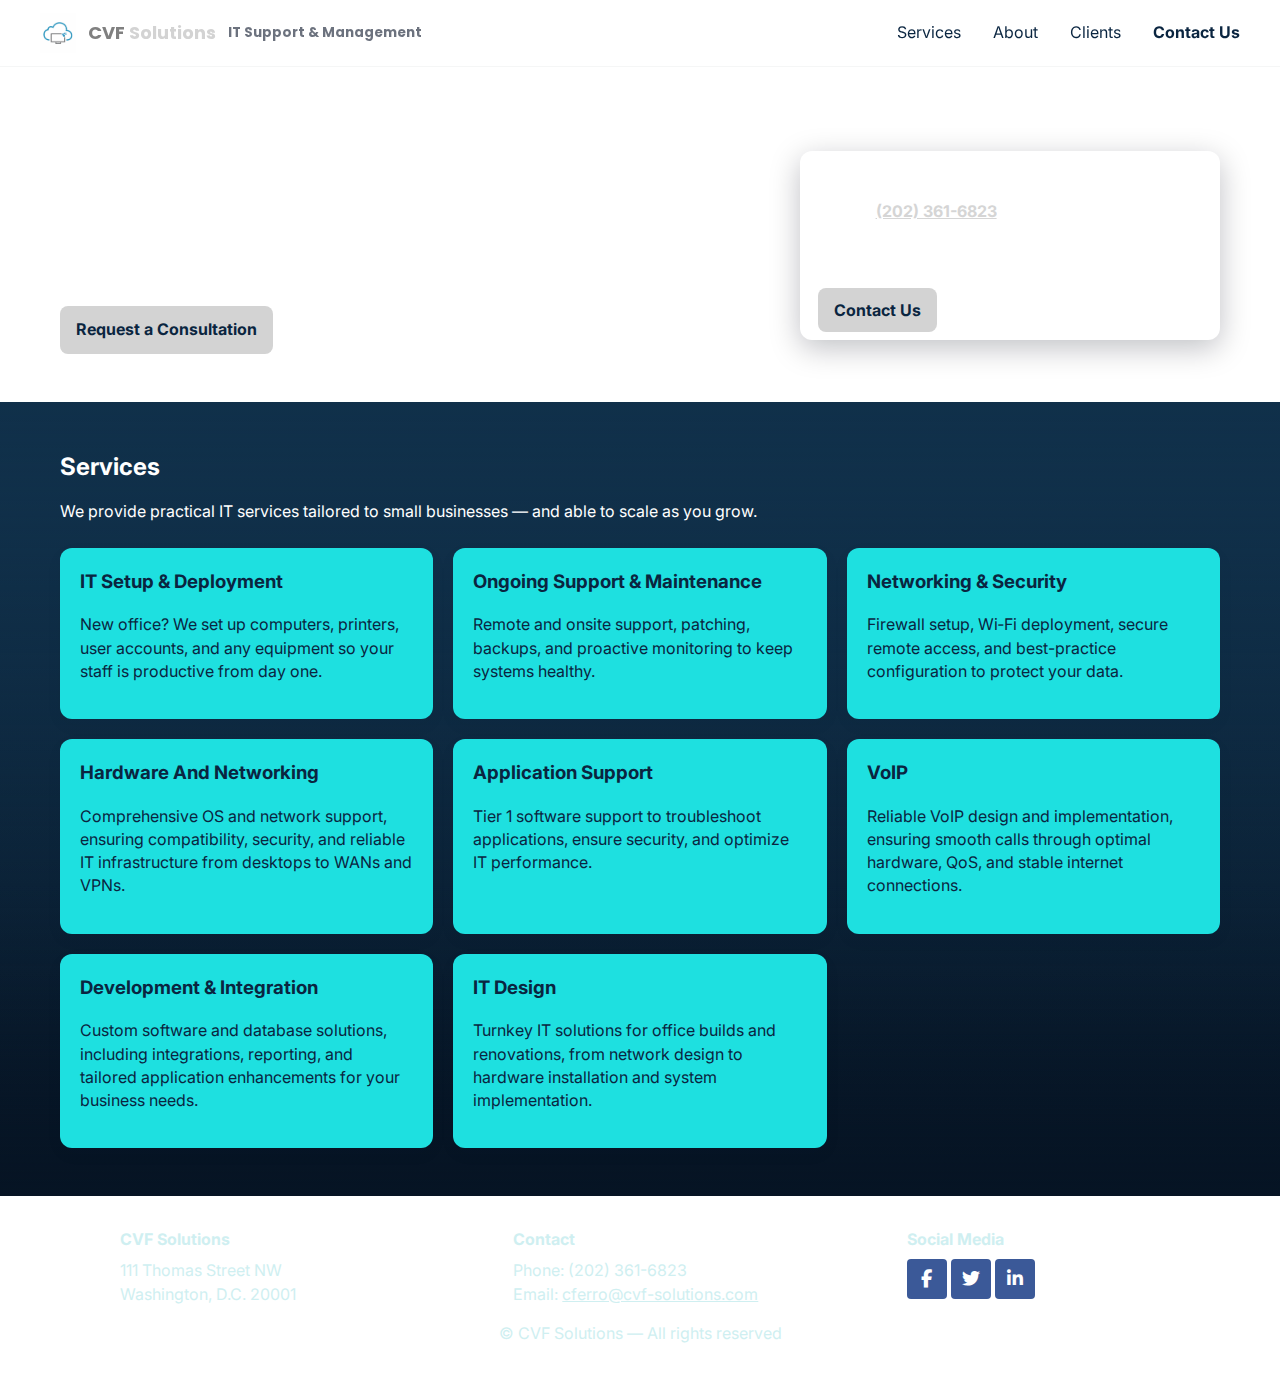
<file: services/services.html>
<!doctype html>
<html lang="en">
<head>
  <title>CVF Solutions — IT Support & Management</title>
  <meta charset="utf-8" />
  <meta name="viewport" content="width=device-width, initial-scale=1" />
  <meta name="description" content="CVF Solutions provides reliable IT support, computer setup, and business-ready technology for small businesses and beyond." />
  <link rel="icon" href="/images/logo.jpg" type="image/jpg">
  <link rel="stylesheet" href="/css/global.css">
  <link rel="stylesheet" href="/services/services.css">
  <link rel="stylesheet" href="https://cdnjs.cloudflare.com/ajax/libs/font-awesome/6.5.0/css/all.min.css">

  <!-- Google Fonts -->
  <link href="https://fonts.googleapis.com/css2?family=Inter:wght@300;400;600;700;800&family=Poppins:wght@600;700&display=swap" rel="stylesheet">
</head>  

<body>
  <header>
    <div class="container nav">
      <div class="brand">
        <a href="/index.html"><img id="logo" src="/images/logo.jpg" class="nav-logo" /></a>
        <a href="/index.html" class="logo">CVF<span style="color:var(--accent)"> Solutions</span></a>
        <a href="/index.html" class="logo" style="font-size:0.85rem;color:rgba(10,20,40,0.6)">IT Support & Management</a>
      </div>

      <nav>
        <div class="navlinks">
          <a href="/services/services.html">Services</a>
          <a href="/about/about.html">About</a>
          <a href="/clients/clients.html">Clients</a>
          <a href="/contact/contact.html" class="cta">Contact Us</a>
        </div>
        <button class="mobile-toggle" aria-label="Open menu" id="mobileToggle">☰</button>
      </nav>
    </div>

    <!-- Mobile slide-in menu -->
    <div id="mobileMenu" style="display:none;padding:0.75rem;background:white;border-top:1px solid #e8f0f5">
      <div class="container" style="display:flex;flex-direction:column;gap:.5rem">
        <a href="#services">Services</a>
        <a href="#about">About</a>
        <a href="#clients">Clients</a>
        <a href="/contact/contact.html" class="cta">Contact Us</a>
      </div>
    </div>
  </header>

  <main>
    <section class="hero">
      <div class="container hero-inner">
        <div>
          <h1>Your IT Partner for Seamless Business Operations</h1>
          <p>Reliable IT support, setup, and maintenance so your team can focus on what matters. Fast deployments, secure networks, and friendly support for small businesses and organizations.</p>
          <div class="buttons">
            <a class="btn-primary" href="/contact/contact.html">Request a Consultation</a>
          </div>
        </div>

        <div class="hero-card">
          <h4 style="margin:0 0 0.5rem">Need immediate help?</h4>
          <p style="margin:0 0 1rem">Call us: <a href="tel:+12023616823" class="phone-link" style="color:var(--accent);font-weight:700">(202) 361-6823</a></p>
          <p style="margin:0 0 1rem;font-size:0.95rem;opacity:0.95">Emergency setup, onsite visits, and remote troubleshooting available.</p>
          <a href="/contact/contact.html" class="btn-primary">Contact Us</a>
        </div>
      </div>
    </section>

    <section id="services" class="services">
      <div class="container">
          <h2 style="margin:0 0 1rem;color:white">Services</h2>
          <p style="margin:0 0 1.5rem;color:white">We provide practical IT services tailored to small businesses — and able to scale as you grow.</p>
          <div class="service-grid">
            <div class="card">
                <h3>IT Setup & Deployment</h3>
                <p>New office? We set up computers, printers, user accounts, and any equipment so your staff is productive from day one.</p>
            </div>

            <div class="card">
                <h3>Ongoing Support & Maintenance</h3>
                <p>Remote and onsite support, patching, backups, and proactive monitoring to keep systems healthy.</p>
            </div>

            <div class="card">
                <h3>Networking & Security</h3>
                <p>Firewall setup, Wi‑Fi deployment, secure remote access, and best-practice configuration to protect your data.</p>
            </div>

            <a href="/services/hardware_and_network/hardware_and_network.html" class="card">
                <h3>Hardware And Networking</h3>
                <p>Comprehensive OS and network support, ensuring compatibility, security, and reliable IT infrastructure from desktops to WANs and VPNs.</p>
            </a>

            <a href="/services/application_support/application_support.html" class="card">
                <h3>Application Support</h3>
                <p>Tier 1 software support to troubleshoot applications, ensure security, and optimize IT performance.</p>
            </a>

            <a href="/services/voip/voip.html" class="card">
                <h3>VoIP</h3>
                <p>Reliable VoIP design and implementation, ensuring smooth calls through optimal hardware, QoS, and stable internet connections.</p>
            </a>

            <a href="/services/development_integration/development_integration.html" class="card">
                <h3>Development & Integration</h3>
                <p>Custom software and database solutions, including integrations, reporting, and tailored application enhancements for your business needs.</p>
            </a>

            <a href="/services/it_design/it_design.html" class="card">
                <h3>IT Design</h3>
                <p>Turnkey IT solutions for office builds and renovations, from network design to hardware installation and system implementation.</p>
            </a>
        </div>
      </div>
    </section>
  </main>

  <footer>
    <div class="container footer-grid">
      <div>
        <strong>CVF Solutions</strong>
        <div style="margin-top:.5rem">111 Thomas Street NW<br>Washington, D.C. 20001</div>
      </div>

      <div>
        <strong>Contact</strong>
        <div style="margin-top:.5rem">Phone: (202) 361-6823<br>Email: <a href="mailto:cferro@cvf-solutions.com" style="color:inherit">cferro@cvf-solutions.com</a></div>
      </div>

      <div class="social-links">
        <strong>Social Media</strong>
        <div style="margin-top:.5rem">
            <a href="https://www.facebook.com/CVFSolutions" target="_blank" aria-label="Facebook">
                <i class="fab fa-facebook-f"></i>
            </a>
            <a href="https://twitter.com/cvfsolutions" target="_blank" aria-label="Twitter">
                <i class="fab fa-twitter"></i>
            </a>
            <a href="https://www.linkedin.com/pub/christian-ferro/8a/386/b84" target="_blank" aria-label="LinkedIn">
                <i class="fab fa-linkedin-in"></i>
            </a>
        </div>
      </div>
    </div>

    <div class="container center" style="margin-top:1rem">© CVF Solutions — All rights reserved</div>
  </footer>
</body>
</html>
</file>
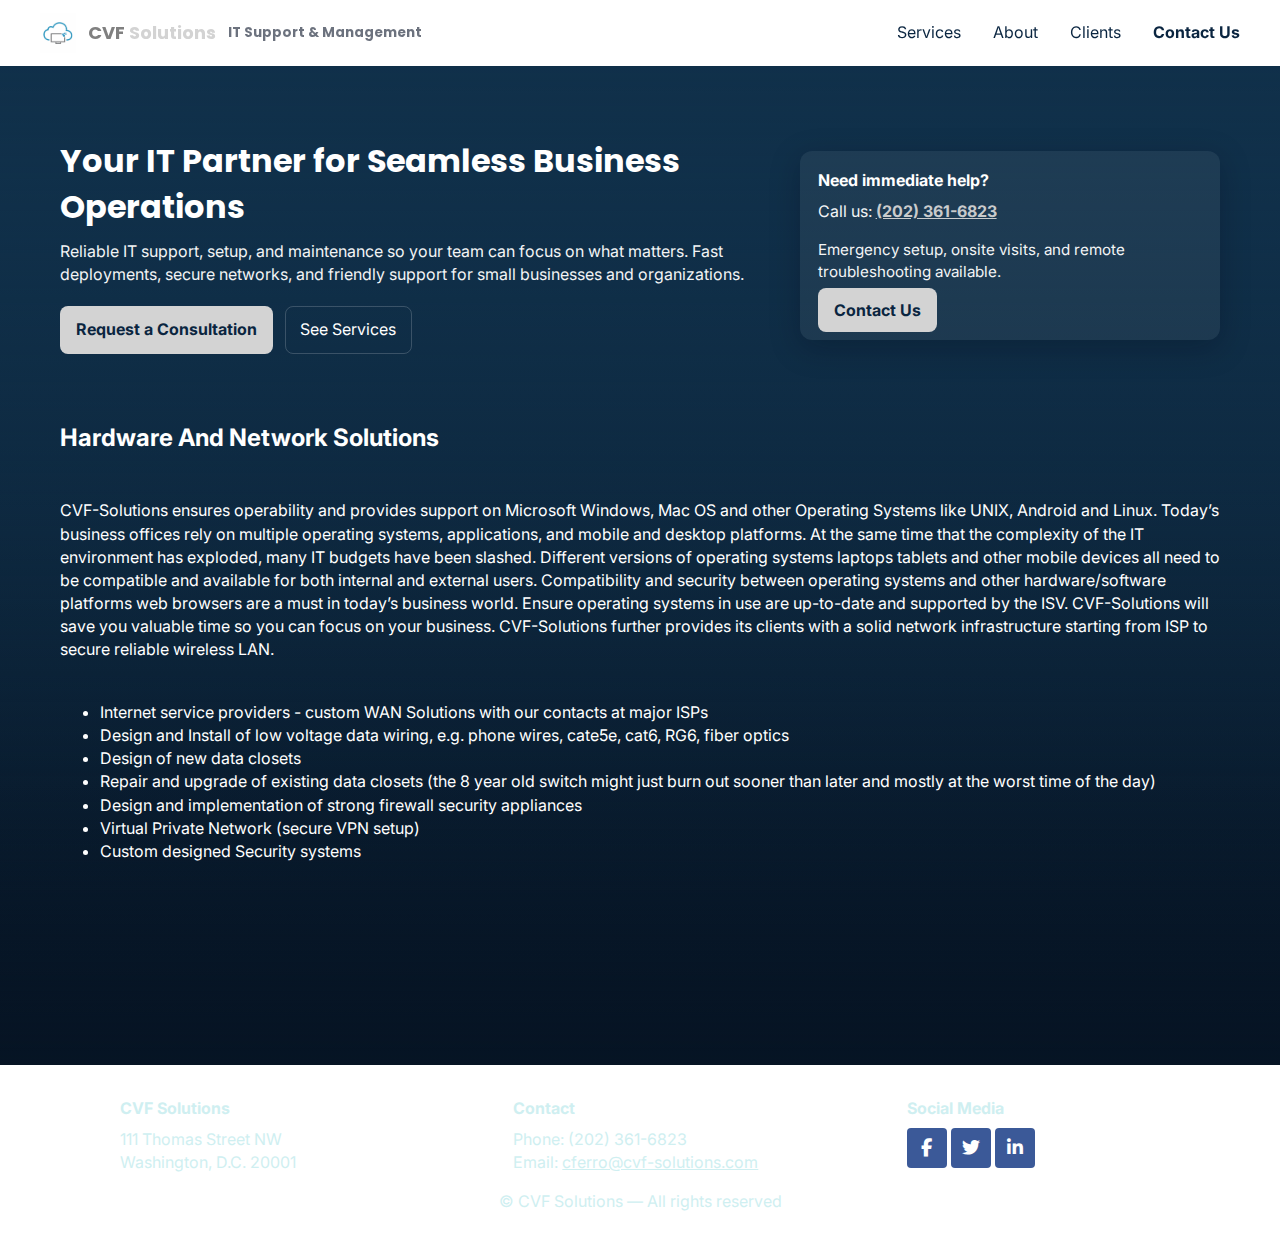
<file: services/hardware_and_network/hardware_and_network.html>
<!doctype html>
<html lang="en">
<head>
  <title>CVF Solutions — IT Support & Management</title>
  <meta charset="utf-8" />
  <meta name="viewport" content="width=device-width, initial-scale=1" />
  <meta name="description" content="CVF Solutions provides reliable IT support, computer setup, and business-ready technology for small businesses and beyond." />
  <link rel="icon" href="/images/logo.jpg" type="image/jpg">
  <link rel="stylesheet" href="/css/global.css">
  <link rel="stylesheet" href="/services/hardware_and_network/hardware_and_network.css">
  <link rel="stylesheet" href="https://cdnjs.cloudflare.com/ajax/libs/font-awesome/6.5.0/css/all.min.css">

  <!-- Google Fonts -->
  <link href="https://fonts.googleapis.com/css2?family=Inter:wght@300;400;600;700;800&family=Poppins:wght@600;700&display=swap" rel="stylesheet">
</head>  

<body>
  <header>
    <div class="container nav">
      <div class="brand">
        <a href="/index.html"><img id="logo" src="/images/logo.jpg" class="nav-logo" /></a>
        <a href="/index.html" class="logo">CVF<span style="color:var(--accent)"> Solutions</span></a>
        <a href="/index.html" class="logo" style="font-size:0.85rem;color:rgba(10,20,40,0.6)">IT Support & Management</a>
      </div>

      <nav>
        <div class="navlinks">
          <a href="/services/services.html">Services</a>
          <a href="/about/about.html">About</a>
          <a href="/clients/clients.html">Clients</a>
          <a href="/contact/contact.html" class="cta">Contact Us</a>
        </div>
        <button class="mobile-toggle" aria-label="Open menu" id="mobileToggle">☰</button>
      </nav>
    </div>

    <!-- Mobile slide-in menu -->
    <div id="mobileMenu" style="display:none;padding:0.75rem;background:white;border-top:1px solid #e8f0f5">
      <div class="container" style="display:flex;flex-direction:column;gap:.5rem">
        <a href="#services">Services</a>
        <a href="#about">About</a>
        <a href="#clients">Clients</a>
        <a href="/contact/contact.html" class="cta">Contact Us</a>
      </div>
    </div>
  </header>

  <main>
    <section class="hero">
      <div class="container hero-inner">
        <div>
          <h1>Your IT Partner for Seamless Business Operations</h1>
          <p>Reliable IT support, setup, and maintenance so your team can focus on what matters. Fast deployments, secure networks, and friendly support for small businesses and organizations.</p>
          <div class="buttons">
            <a class="btn-primary" href="/contact/contact.html">Request a Consultation</a>
            <a class="btn-outline" href="#services">See Services</a>
          </div>
        </div>

        <div class="hero-card">
          <h4 style="margin:0 0 0.5rem">Need immediate help?</h4>
          <p style="margin:0 0 1rem">Call us: <a href="tel:+12023616823" class="phone-link" style="color:var(--accent);font-weight:700">(202) 361-6823</a></p>
          <p style="margin:0 0 1rem;font-size:0.95rem;opacity:0.95">Emergency setup, onsite visits, and remote troubleshooting available.</p>
          <a href="/contact/contact.html" class="btn-primary">Contact Us</a>
        </div>
      </div>
    </section>
    <section id="content" style="color: white">
        <div class="container">
            <h2>Hardware And Network Solutions</h2> 
            <br>
            CVF-Solutions ensures operability and provides support on Microsoft Windows, Mac OS and other
            Operating Systems like UNIX, Android and Linux. Today’s business offices rely on multiple operating systems,
            applications, and mobile and desktop platforms. At the same time that the complexity of the IT environment has
            exploded, many IT budgets have been slashed. Different versions of operating systems laptops tablets and other
            mobile devices all need to be compatible and available for both internal and external users. Compatibility and security
            between operating systems and other hardware/software platforms web browsers are a must in today’s business world. Ensure
            operating systems in use are up-to-date and supported by the ISV. CVF-Solutions will save you valuable time so you
            can focus on your business. CVF-Solutions further provides its clients with a solid network infrastructure starting from
            ISP to secure reliable wireless LAN.
            <br><br>
            <ul>
                <li>Internet service providers - custom WAN Solutions with our contacts at major ISPs</li>
                <li>Design and Install of low voltage data wiring, e.g. phone wires, cate5e, cat6, RG6, fiber optics</li>
                <li>Design of new data closets</li>
                <li>Repair and upgrade of existing data closets (the 8 year old switch might just burn out sooner than later and mostly at the worst time of the day)</li>
                <li>Design and implementation of strong firewall security appliances</li>
                <li>Virtual Private Network (secure VPN setup)</li>
                <li>Custom designed Security systems</li>
            </ul>
            <br><br><br><br><br><br><br><br>
        </div>
    </section>
    </main>

  <footer>
    <div class="container footer-grid">
      <div>
        <strong>CVF Solutions</strong>
        <div style="margin-top:.5rem">111 Thomas Street NW<br>Washington, D.C. 20001</div>
      </div>

      <div>
        <strong>Contact</strong>
        <div style="margin-top:.5rem">Phone: (202) 361-6823<br>Email: <a href="mailto:cferro@cvf-solutions.com" style="color:inherit">cferro@cvf-solutions.com</a></div>
      </div>

      <div class="social-links">
        <strong>Social Media</strong>
        <div style="margin-top:.5rem">
            <a href="https://www.facebook.com/CVFSolutions" target="_blank" aria-label="Facebook">
                <i class="fab fa-facebook-f"></i>
            </a>
            <a href="https://twitter.com/cvfsolutions" target="_blank" aria-label="Twitter">
                <i class="fab fa-twitter"></i>
            </a>
            <a href="https://www.linkedin.com/pub/christian-ferro/8a/386/b84" target="_blank" aria-label="LinkedIn">
                <i class="fab fa-linkedin-in"></i>
            </a>
        </div>
      </div>
    </div>

    <div class="container center" style="margin-top:1rem">© CVF Solutions — All rights reserved</div>
  </footer>
</body>
</html>
</file>
<file: css/global.css>
@import url(http://fonts.googleapis.com/css?family=Roboto:400,700,500);

:root{
--primary:#0A2540; /* deep blue */
/* --accent:#1EE0E0; bright cyan */
/* --accent:#0A2540; deep blue */
--accent:lightgrey; /* bright cyan */
--muted:#F6F7FB;
--glass: rgba(255,255,255,0.06);
--max-width:1200px;
--radius:12px;
}

* {
  box-sizing:border-box
}

html,body {
  height:100%;
  margin: 0;
}

body{
  /* display:flex;
  flex-direction: column; */
  min-height: 100vh;
  margin:0;
  font-family: Inter, system-ui, -apple-system, "Segoe UI", Roboto, "Helvetica Neue", Arial;
  color:var(--primary);
  background: white;
  -webkit-font-smoothing:antialiased;
  -moz-osx-font-smoothing:grayscale;
  line-height:1.45;
  /* background:
    linear-gradient(to bottom, #10304a 0%, transparent 75%, #061424),
    linear-gradient(to bottom, #153d5e, #061424); */
  background-size: cover;
  background-repeat: no-repeat;
}

main {
  flex: 1;  /* take up remaining space */
  min-height: 0;  /* allow flex items to shrink properly */;
  overflow: auto;  /* enable scrolling if content overflows */
}


/* Layout container */
.container{
  max-width:var(--max-width);
  margin:0 auto;
  padding:0 1.25rem;
}




/* Header */
header {
  position:sticky;
  top:0;
  z-index:50;
  background:white;
  backdrop-filter: blur(6px);
  box-shadow:0 1px 0 rgba(12,20,30,0.04)
}
.nav-logo {
  height: 40px;      /* or any size you like */
  width: auto;       /* keeps aspect ratio */
  vertical-align: middle;  /* aligns with the text */
}
.nav {
  display:flex;
  align-items:center;
  justify-content:space-between;
  padding:0.8rem 0
}
.brand {
  display:flex;
  align-items:center;
  gap:0.75rem;
  color: grey;
}
.brand:hover, .brand:focus {
  text-decoration: none;      /* no underline on hover/focus either */
}
.logo {
  font-family:Poppins, Inter, sans-serif;
  font-weight:700;
  color:grey;
  font-size:1.125rem;
  text-decoration: none;      /* removes underline */
  color: inherit;             /* keep current text color */
}
.navlinks {
  display:flex;
  gap:2rem;
  align-items:center;
}
.navlinks a {
  color:var(--primary);
  text-decoration:none;
  /* padding:0.45rem 0.6rem; */
  /* border-radius:8px */
}

/* .navlinks a:hover {
  background-color:lightgray;
} */
.navlink {
    position: relative;
    display: inline-block;
    padding: 0.25rem 0;
    text-decoration: none;
    color: white;
}

.navlink::after {
    content: '';
    position: absolute;
    left: 0;
    right: 100%;
    width: 0%;
    height: 2px;
    display: block;
    /* height: 1rem; */
    background: var(--white);
    transition: all 0.4s cubic-bezier(0, 0.5, 0, 1); /* smooth extend & retract */
}

.navlink:hover::after {
    right: 0%;
    width: 100%;
    height: 2px;
    background: grey;
}
.cta {
  /* background:var(--accent);
  color:var(--primary); */
  /* padding:0.5rem 0.9rem; */
  border-radius:8px;
  font-weight:700;
  text-decoration:none
}
.cta:hover::after {
  background: black;
}

/* Mobile menu */
.mobile-toggle {
  display:none;
  background:none;
  border:0
}


/* Hero */
.hero {
  padding:4.5rem 0 3rem;
  /* background:linear-gradient(180deg,var(--primary),#10304a); */
  background: transparent;
  color:white;
}
.hero-inner {
  display:grid;
  grid-template-columns:1fr 420px;
  gap:2rem;
  align-items:center
}
.hero h1 {
  font-family:Poppins, Inter, sans-serif;
  font-weight:700;
  font-size:2rem;
  margin:0 0 0.6rem
}
.hero p {
  margin:0 0 1.25rem;
  opacity:0.95
}
.hero .buttons {
  display:flex;
  gap:0.75rem;
  flex-wrap:wrap
}
.btn-primary {
  background:var(--accent);
  color:var(--primary);
  padding:0.75rem 1rem;
  border-radius:8px;
  font-weight:700;
  text-decoration:none
}
.btn-primary:hover {
  background: white;
}
.btn-outline {
  background:transparent;
  border:1px solid rgba(255,255,255,0.18);
  color:white;
  padding:0.65rem 0.9rem;
  border-radius:8px;
  text-decoration:none
}
.hero-card {
  background:rgba(255,255,255,0.06);
  padding:1.1rem;
  border-radius:12px;
  box-shadow:0 8px 30px rgba(2,6,23,0.25)
}
.phone-link:hover {
  color: white;
}

/* Footer */
footer {
  padding:2rem 0;
  /* background:#061424; */
  background: transparent;
  color:#cfeff1
}
.footer-grid {
  display:grid;
  grid-template-columns:repeat(3,1fr);
  gap:5rem;
  padding-left: 5rem;
}


/* Utility */
.center {
  text-align:center
}


@media (max-width:900px){
.hero-inner{grid-template-columns:1fr}
.about-grid{grid-template-columns:1fr}
.service-grid{grid-template-columns:1fr}
.navlinks{display:none}
.mobile-toggle{display:block}
}


@media (max-width:520px){
header{padding:0 0.5rem}
.hero{padding:3rem 0}
.logo{font-size:1rem}
.hero h1{font-size:1.5rem}
form{grid-template-columns:1fr}
}

.social-links {
  display: left;
  gap: 10px;           /* space between boxes */
}

.social-links a {
  display: inline-flex;
  justify-content: center;
  align-items: center;
  width: 40px;
  height: 40px;
  background: #3b5998; /* default blue background */
  color: #fff;
  border-radius: 4px;
  text-decoration: none;
  font-size: 18px;
  transition: background 0.2s;
}

.social-links a:hover {
  background: #2d4373; /* darker on hover */
}

/* Full-page particle background */
#particles-bg {
  position: fixed;
  top: 0;
  left: 0;
  width: 100%;
  height: 100%;
  z-index: -1; /* sit behind everything */
  background: radial-gradient(circle at top left, black, #000);
  opacity: 100%;
}

/* global.css or a new file */
/* Fade-out and fade-in for main content */
#page-content {
  opacity: 1;
  transition: opacity 0.6s ease-in-out;
}

#page-content.fade-out {
  opacity: 0;
}

#page-content.fade-in {
  opacity: 0;
}
</file>
<file: css/home.css>
/* Slideshow */

/* Make the hero full-height and side-by-side */
.hero {
  background: #0b2745;                  /* solid fallback color */
  position: relative;
}

.container-hero-inner {
  display: flex;
  justify-content: space-between;
  align-items: center;
  min-height: 100vh;                     /* nearly full screen */
  gap: 2rem;
  padding-left: 5rem;
}

/* Left text area */
.container-hero-inner > div:first-child {
  flex: 1;
  max-width: 45%;
  color: #fff;
}

.container-hero-inner h1 {
  font-size: 3rem;
  font-weight: 700;
  margin-bottom: 1rem;
  line-height: 1.2;
}

.container-hero-inner p {
  font-size: 1.25rem;
  margin-bottom: 2rem;
  line-height: 1.6;
}

.container-hero-inner .btn-primary {
  /* background: #00c2d1; */
  color: black;
  background: lightgrey;
  padding: 0.9rem 1.8rem;
  border-radius: 6px;
  text-decoration: none;
  /* color: #fff; */
  font-weight: 600;
}

.btn-primary:hover {
  background: grey;
}

/* Slideshow on the right */
.slideshow-container {
  flex: 1;
  position: relative;
  min-height: 70vh;
  overflow: hidden;
  background-color: #0b2745;
}

.slideshow-container img {
  position: absolute;
  top: 0; left: 0;
  width: 100%;
  height: 100%;
  object-fit: cover;
  opacity: 0;
  transition: opacity 1s ease-in-out;
  z-index: 0;
}

/* active slide visibility */
.slideshow-container img.active {
  opacity: 1;
}

/* subtle fade from blue background into slideshow */
.slideshow-container::before {
  content: "";
  position: absolute;
  left: 0;
  top: 0;
  width: 100%;
  height: 100%;
  background:
    linear-gradient(to right, #0b2745 0%, transparent 75%),
    linear-gradient(to bottom, #0b2745 0%, transparent 10%, transparent 90%, #0b2745 100%);
  pointer-events: none;
  z-index: 1;
}

/* Make the hero full-height and side-by-side */
.hero {
  background: #0b2745;                  /* solid fallback color */
  position: relative;
}

.container-hero-inner {
  display: flex;
  justify-content: space-between;
  align-items: center;
  min-height: 71.5vh;                     /* nearly full screen */
  gap: 2rem;
}

/* Left text area */
.container-hero-inner > div:first-child {
  flex: 1;
  max-width: 45%;
  color: #fff;
}

.container-hero-inner h1 {
  font-size: 3rem;
  font-weight: 700;
  margin-bottom: 1rem;
  line-height: 1.2;
}

.container-hero-inner p {
  font-size: 1.25rem;
  margin-bottom: 2rem;
  line-height: 1.6;
}
</file>
<file: about/about.css>
main {
  background:
    linear-gradient(to bottom, #10304a 0%, transparent 75%, #061424),
    linear-gradient(180deg, #10304a, #061424);
}
.about {
  display: flex;
  align-items: flex-start;      /* top align */
  justify-content: space-between;
  gap: 20px;                    /* space between text and slideshow */
  margin: 0 auto;               /* center horizontally */
  padding: 20px;
  background:
    linear-gradient(to bottom, #10304a 0%, transparent 75%, #061424),
    linear-gradient(180deg, #10304a, #061424);
}
</file>
<file: clients/clients.css>
/* Clients */
.clients {
    padding:2.5rem 0;
    /* background:
        linear-gradient(to bottom, #10304a 0%, transparent 75%, #061424),
        linear-gradient(180deg, #10304a, #061424); */
}
.client-grid {
    display:grid;
    grid-template-columns:repeat(3,1fr);
    gap:1rem;
}
/* .client {
    background: #1EE0E0;
    min-width:260px;
    background:white;
    padding:1rem;
    border-radius:12px;
    box-shadow:0 5px 18px rgba(10,20,40,0.04)
} */
.client {
    /* background:#1EE0E0; */
    background: lightgrey;
    padding:1.25rem;
    border-radius:12px;
    box-shadow:0 6px 18px rgba(10,20,40,0.04);
    text-decoration: none;
    color: inherit;
}
.client:hover {
  transform: scale(1.05);
  transition: transform 0.3s ease; /* smooth scaling */
  background: white;
}
</file>
<file: contact/contact.css>
/* Contact */
.contact {
  padding:3rem 0;
  background:linear-gradient(180deg,white,#f7fbfc)
}
.map-box {
  /* flex: 1 1 300px;
  display: flex;
  justify-content: center; */
  width: 100%;
  /* background: #0b2745;     your blue shade */
  background: black;
  padding: 0;              /* remove default spacing */
}
#contactForm {
  flex: 1 1 300px;
}
.map-box iframe {
  /* border-radius: 8px;
  box-shadow: 0 4px 12px rgba(0,0,0,0.1); */
  width: 100%;
  height: 1000px;           /* pick a height that looks good */
  border: 0;               /* remove iframe border */
  display: block;          /* remove any inline gap */
}
#contactForm input, #contactForm textarea {
  border-radius: 6px;
  border: 1px solid #ccc;
  padding: 0.75rem;
  transition: box-shadow 0.2s;
}
#contactForm input:focus, #contactForm textarea:focus {
  outline: none;
  box-shadow: 0 0 0 3px rgba(13, 202, 240, 0.3);
  /* border-color: #0dcaf0; */
  border-color:#061424;
}
#contactForm button {
  background:#061424;
  border: none;
  color: #fff;
  padding: 0.75rem 1.5rem;
  border-radius: 6px;
  transition: background 0.2s;
}
#contactForm button:hover {
  background: #0bb8d1;
}

form {
  display:grid;
  grid-template-columns:1fr 1fr;
  gap:0.75rem
}
form .full {
  grid-column:1/-1
}
input,textarea {
  padding:0.75rem;
  border-radius:8px;
  border:1px solid #e6eef5;
  font-size:0.95rem
}
textarea {
  min-height:140px;
  resize:vertical
}
.submit {
  background:var(--primary);
  color:white;
  padding:0.85rem;
  border-radius:8px;
  border:0;
  font-weight:700
}
</file>
<file: services/services.css>
/* Services */
.services {
  padding:3rem 0;
  background:
    linear-gradient(to bottom, #10304a 0%, transparent 75%, #061424),
    linear-gradient(180deg, #10304a, #061424);
}
.service-grid {
  display:grid;
  grid-template-columns:repeat(3,1fr);
  gap:1.25rem
}
.card {
  background:#1EE0E0;
  padding:1.25rem;
  border-radius:12px;
  box-shadow:0 6px 18px rgba(10,20,40,0.04);
  text-decoration: none;
  color: inherit;
}
.card:hover {
  transform: scale(1.05);
  background: white;
}
.card h3 {
  margin-top:0
}
</file>
<file: services/hardware_and_network/hardware_and_network.css>
main {
  background:
    linear-gradient(to bottom, #10304a 0%, transparent 75%, #061424),
    linear-gradient(180deg, #10304a, #061424);
}
.content {
  display: flex;
  align-items: flex-start;      /* top align */
  justify-content: space-between;
  gap: 20px;                    /* space between text and slideshow */
  margin: 0 auto;               /* center horizontally */
  padding: 20px;
  background:
    linear-gradient(to bottom, #10304a 0%, transparent 75%, #061424),
    linear-gradient(180deg, #10304a, #061424);
}
</file>
